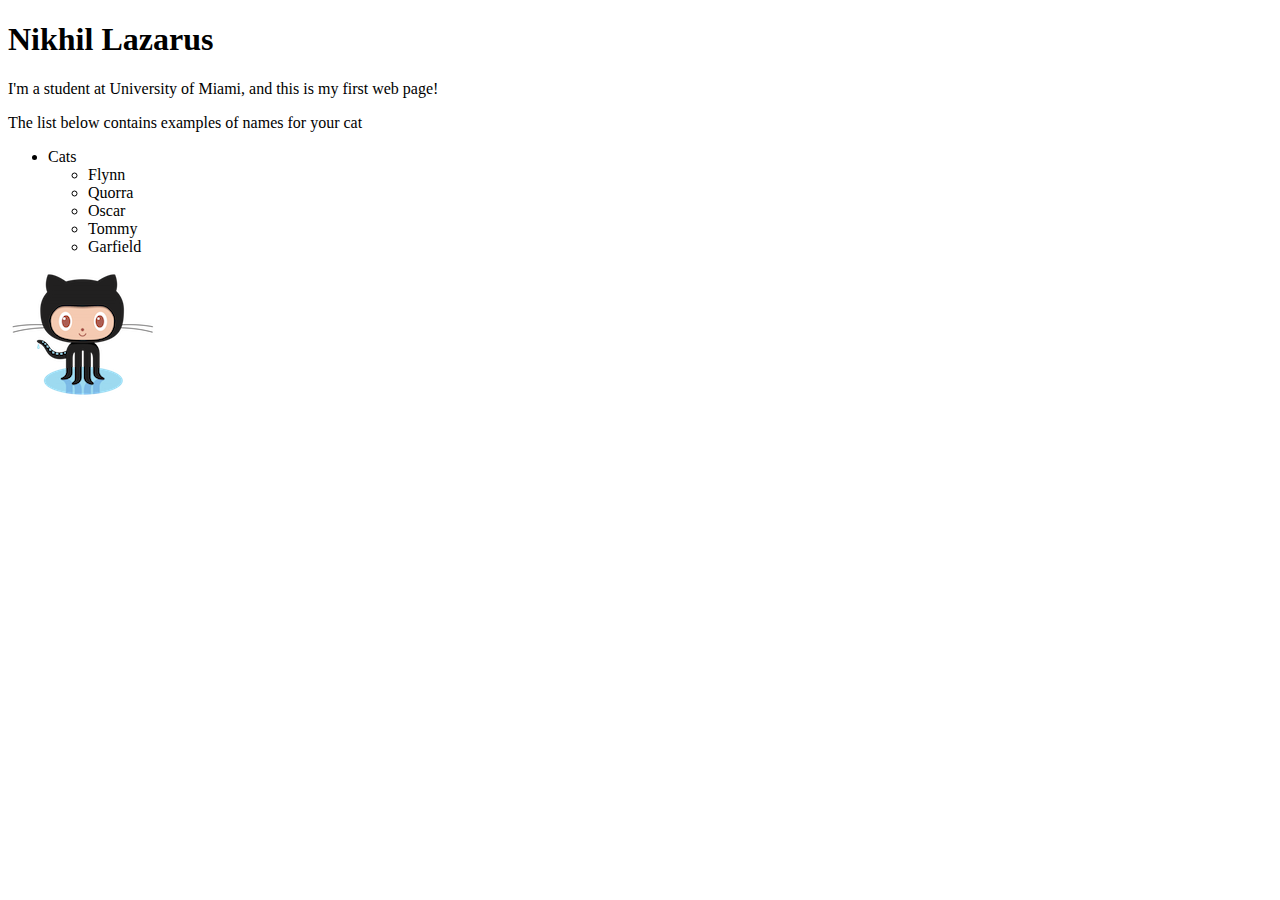
<file: index.html>
<!DOCTYPE html> 
<html>
 <head>
     <meta charset="utf-8">
     <title> My Website </title>
    <body>
        <h1> Nikhil Lazarus </h1>
        <p> I'm a student at University of Miami, and this is my first web page! </p>
        <p> The list below contains examples of names for your cat</p>
        
      <ul> 
        <li> Cats </li>
        <ul>
         <li> Flynn </li>
         <li> Quorra </li>
         <li> Oscar </li>
         <li> Tommy </li>
         <li> Garfield </li>
        </ul>
      </ul>      
      
      <img src="octocat.png" alt="Octocat"/>    
     </body>
    
    </head>
</html>
</file>
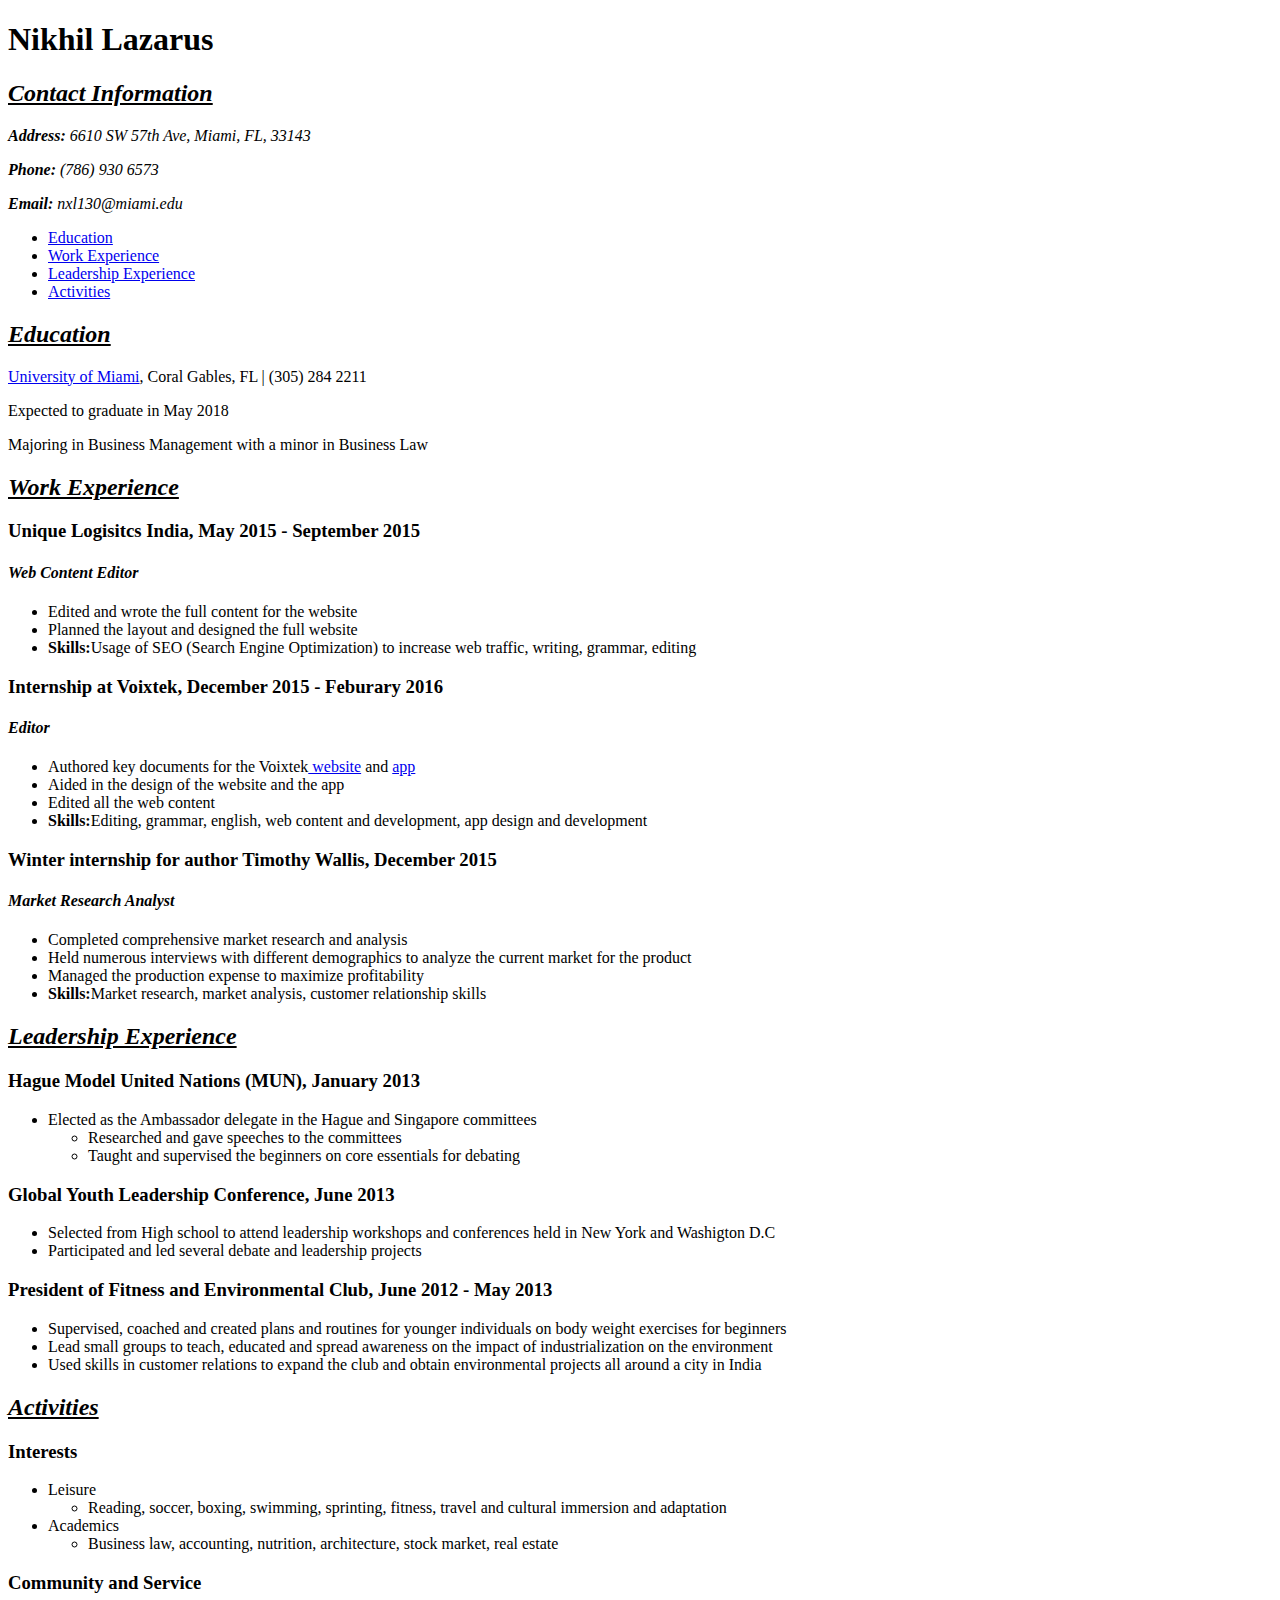
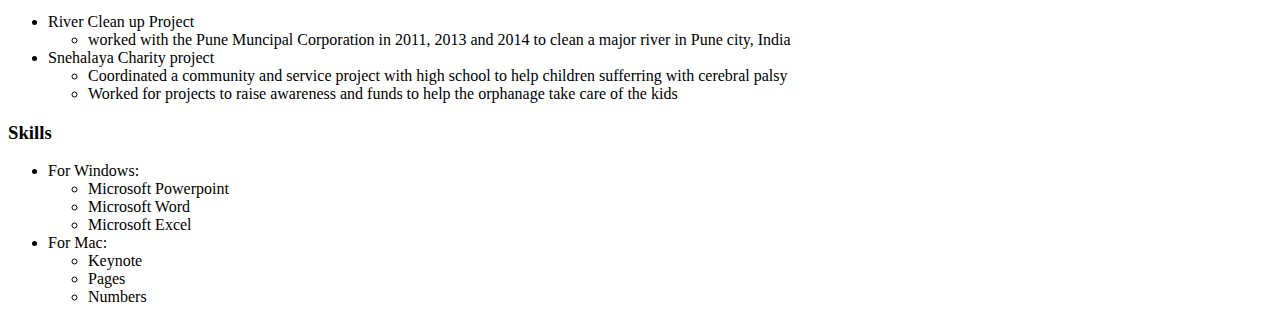
<file: nlazarus.github.io:resume.html>
<!DOCTYPE html>
<html lang="en">
<head>
  <meta charset="UTF-8">
  <title>My Resume</title>
</head>
<body>

  <header>
   <h1>Nikhil Lazarus</h1>

      <h2><em><u>Contact Information</u></em></h2>
    <address>
        <p><strong>Address:</strong> 6610 SW 57th Ave, Miami, FL, 33143</p>
        <p><strong>Phone:</strong> (786) 930 6573</p>
        <p><strong>Email:</strong> nxl130@miami.edu</p>
    </address> 
      
  </header> 

  <nav>
    <ul>
      <li><a href="#education">Education</a></li>
      <li><a href="#work">Work Experience</a></li>
      <li><a href="#leadership">Leadership Experience</a></li>
      <li><a href="#activities">Activities</a></li>    
      </ul>
    </nav>     
    
  <section id="education">   
      <h2><em><u>Education</u></em></h2>
      <p><a href="http://welcome.miami.edu/">University of Miami</a>, Coral Gables, FL   |   (305) 284 2211</p>
      
      <p> Expected to graduate in May 2018</p>
      <p> Majoring in Business Management with a minor in Business Law</p>
    </section>
    
  <section id="work">
        <h2><em><u>Work Experience</u></em></h2>
        
        <h3> Unique Logisitcs India, May 2015 - September 2015 </h3>
        <h4><em>Web Content Editor</em></h4>
        <ul>
         <li>Edited and wrote the full content for the website</li>
         <li>Planned the layout and designed the full website</li> 
         <li><strong>Skills:</strong>Usage of SEO (Search Engine Optimization) to increase web traffic, writing, grammar, editing</li>    
        </ul>
    
        <h3> Internship at Voixtek, December 2015 - Feburary 2016</h3>
        <h4><em>Editor</em></h4>
        <ul>
         <li>Authored key documents for the Voixtek<a href="http://www.ronandersonvocals.com"> website</a> and <a href="https://itunes.apple.com/us/app/voixtek-voice-training/id510629514?mt=8">app</a></li>
         <li>Aided in the design of the website and the app</li>
         <li>Edited all the web content</li>
         <li><strong>Skills:</strong>Editing, grammar, english, web content and development, app design and development</li>    
        </ul>
        
        <h3> Winter internship for author Timothy Wallis, December 2015</h3>
        <h4><em>Market Research Analyst</em></h4>
        <ul>
         <li>Completed comprehensive market research and analysis</li>
         <li>Held numerous interviews with different demographics to analyze the current market for the product</li>
         <li>Managed the production expense to maximize profitability</li>
         <li><strong>Skills:</strong>Market research, market analysis, customer relationship skills</li>    
        </ul>
    </section>
    
    <section id="leadership">
        <h2><em><u>Leadership Experience</u></em></h2>
        
        <h3> Hague Model United Nations (MUN), January 2013</h3>
        <ul>
         <li>Elected as the Ambassador delegate in the Hague and Singapore committees
            <ul>
             <li>Researched and gave speeches to the committees</li>
             <li>Taught and supervised the beginners on core essentials for debating</li>    
            </ul>
         </li>
        </ul>    
            
         <h3>Global Youth Leadership Conference, June 2013</h3>
            <ul>
             <li>Selected from High school to attend leadership workshops and conferences held in New York and Washigton D.C</li>
             <li> Participated and led several debate and leadership projects</li>    
            </ul>
        
         <h3>President of Fitness and Environmental Club, June 2012 - May 2013</h3>
            <ul>
             <li>Supervised, coached and created plans and routines for younger individuals on body weight exercises for beginners</li>
             <li>Lead small groups to teach, educated and spread awareness on the impact of industrialization on the environment</li>
             <li> Used skills in customer relations to expand the club and obtain environmental projects all around a city in India</li>    
            </ul>
    </section>
        
    <section id="activities">
        <h2><em><u>Activities</u></em></h2>
        
        <h3>Interests</h3>
         <ul>
          <li>Leisure
             <ul>
                 <li>Reading, soccer, boxing, swimming, sprinting, fitness, travel and cultural immersion and adaptation</li>
              </ul>
          </li>
          <li>Academics
             <ul>
               <li>Business law, accounting, nutrition, architecture, stock market, real estate</li>
              </ul>
          </li>     
        </ul>
        
        <h3>Community and Service</h3>
         <ul>
          <li>River Clean up Project 
             <ul>
              <li>worked with the Pune Muncipal Corporation in 2011, 2013 and 2014 to clean a major river in Pune city, India</li>
              </ul>
              </li>
          <li>Snehalaya Charity project
            <ul>
             <li>Coordinated a community and service project with high school to help children sufferring with cerebral palsy</li>
             <li>Worked for projects to raise awareness and funds to help the orphanage take care of the kids</li>    
            </ul>
          </li>
         </ul>     
        
        <h3>Skills</h3>
         <ul>
          <li>For Windows:
             <ul>
              <li>Microsoft Powerpoint</li>
              <li>Microsoft Word</li>
              <li>Microsoft Excel</li>
             </ul>         
          <li>For Mac:
              <ul>
               <li>Keynote</li>
               <li>Pages</li>
               <li>Numbers</li>      
              </ul>     
          </li>         
              </ul>
    </section> 
    
    </body>
</html>
</file>
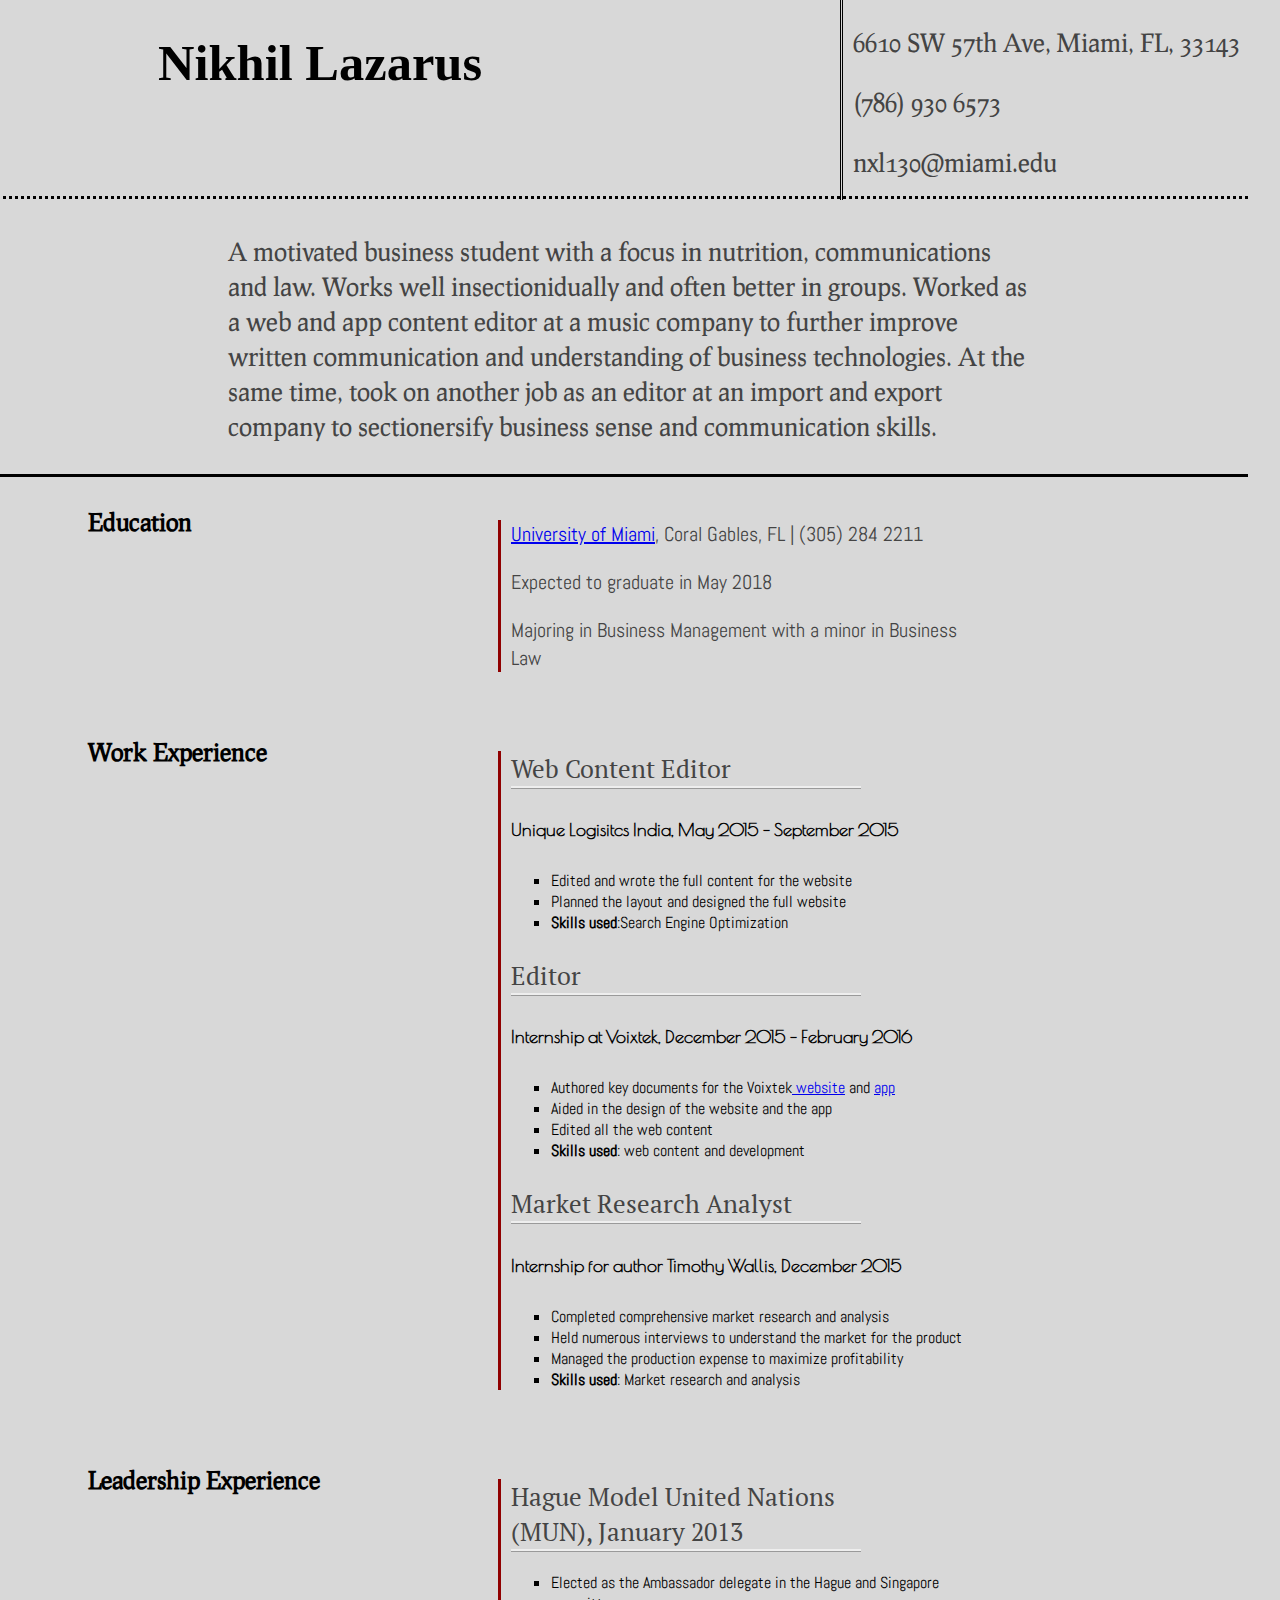
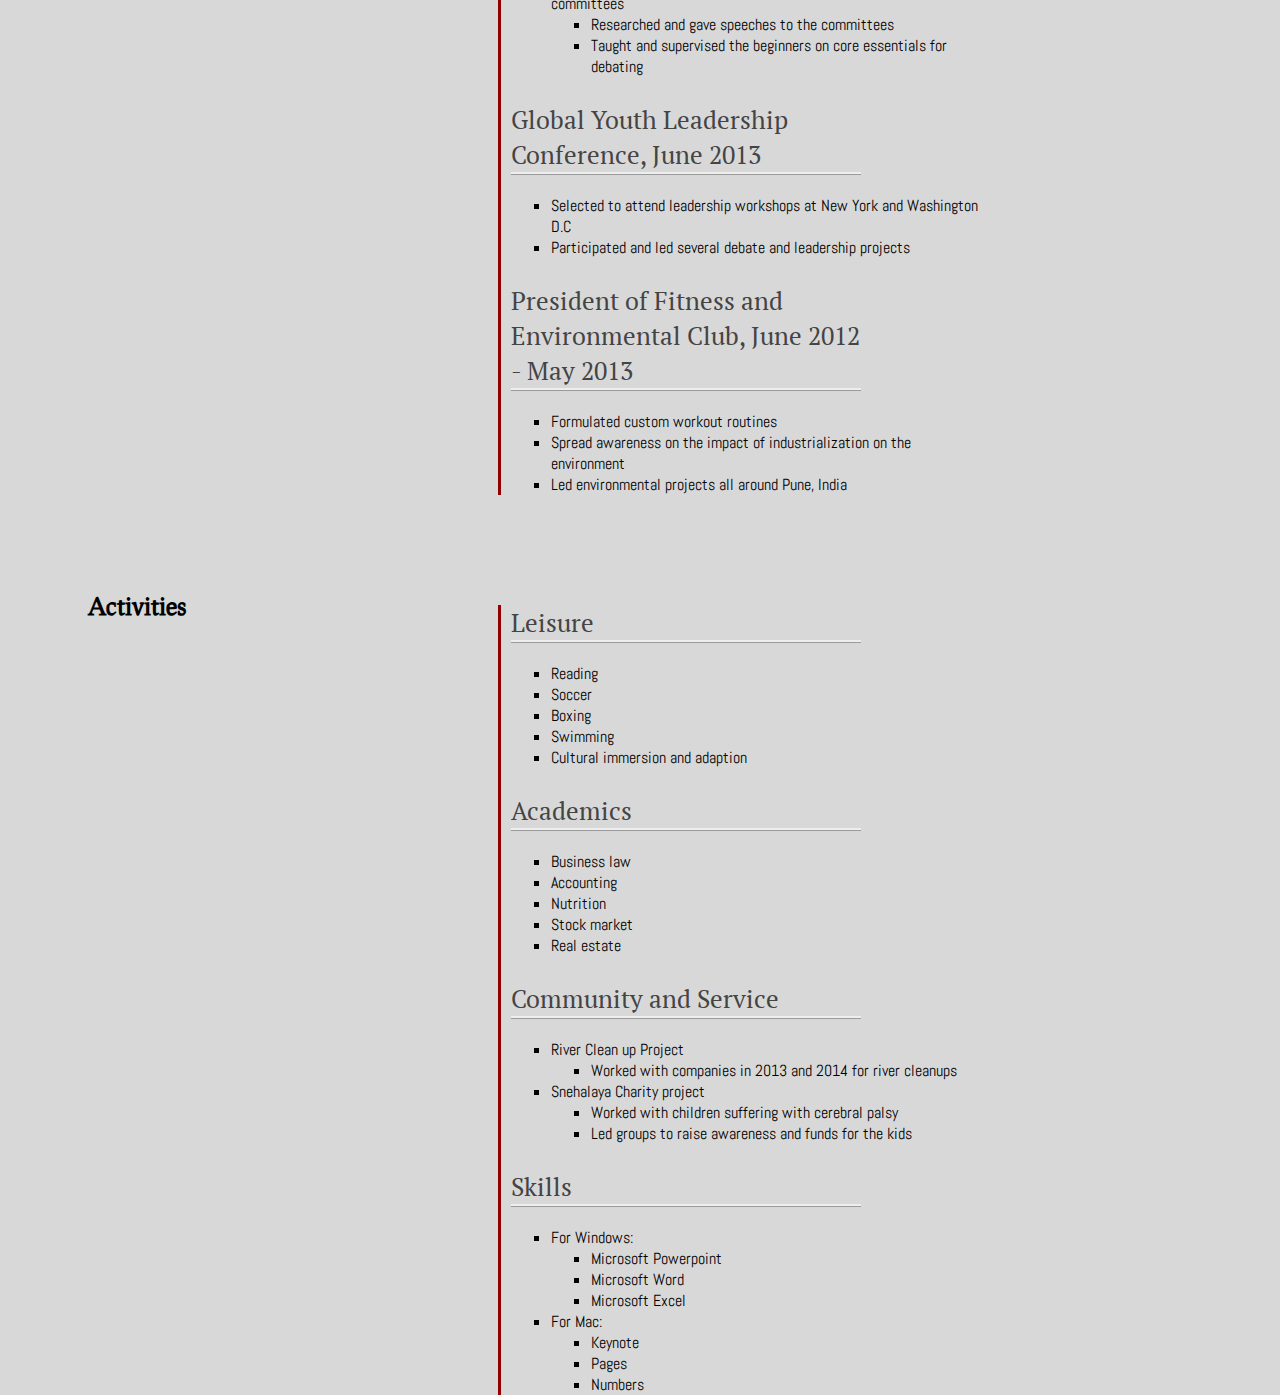
<file: resume.html>
<!DOCTYPE html>
<html lang="en">
<head>
  <meta charset="UTF-8">
  <title>My Resume</title>
  <link href="style.css" rel="stylesheet" />
</head>

 <body>

<header>
<h1>Nikhil Lazarus</h1>

<main>
  <section id= "contact">
        <p>6610 SW 57th Ave, Miami, FL, 33143</p>
        <p>(786) 930 6573</p>
        <p>nxl130@miami.edu</p>
  </section>
</header>

<nav>
  <ul>
    <li><a href="#summary">Personal Profile</a><li>
    <li><a href="#education">Education</a></li>
    <li><a href="#work">Work Experience</a></li>
    <li><a href="#leadership">Leadership Experience</a></li>      <li><a href="#activities">Activities</a></li>
  </ul>
</nav>

<section id="summary" style="
    padding-left: 300px;
    padding-right: 300px;
    width: 800px;">
    <p> A motivated business student with a focus in nutrition, communications and law. Works well insectionidually and often better in groups. Worked as a web and app content editor at a music company to further improve written communication and understanding of business technologies. At the same time, took on another job as an editor at an import and export company to sectionersify business sense and communication skills.</p>
</section>


<section id="education">
  <h2>Education</h2>
</section>

<section id="econtent">
  <p><a href="http://welcome.miami.edu/">University of Miami</a>, Coral Gables, FL   |   (305) 284 2211</p>

  <p> Expected to graduate in May 2018</p>
  <p> Majoring in Business Management with a minor in Business Law</p>
</section>



<section id="work">
  <h2>Work Experience</h2>
</section>

<section id="wcontent">
  <p>Web Content Editor</p>
  <h5>Unique Logisitcs India, May 2015 - September 2015</h5>
    <ul>
       <li>Edited and wrote the full content for the website</li>
       <li>Planned the layout and designed the full website</li>
       <li><strong>Skills used</strong>:Search Engine Optimization
    </ul>

  <p>Editor</p>
  <h5> Internship at Voixtek, December 2015 - February 2016</h5>
    <ul>
       <li>Authored key documents for the Voixtek<a href="http://www.ronandersonvocals.com"> website</a> and <a href="https://itunes.apple.com/us/app/voixtek-voice-training/id510629514?mt=8">app</a></li>
       <li>Aided in the design of the website and the app</li>
       <li>Edited all the web content</li>
       <li><strong>Skills used</strong>: web content and development</li>
    </ul>

  <p>Market Research Analyst</p>
  <h5> Internship for author Timothy Wallis, December 2015</h5>
    <ul>
        <li>Completed comprehensive market research and analysis</li>
        <li>Held numerous interviews to understand the market for the product</li>
        <li>Managed the production expense to maximize profitability</li>
        <li><strong>Skills used</strong>: Market research and analysis</li>
    </ul>
</section>


<section id="leadership">
  <h2>Leadership Experience</h2>
</section>

<section id="lcontent">
  <p> Hague Model United Nations (MUN), January 2013</p>
    <ul>
       <li>Elected as the Ambassador delegate in the Hague and Singapore committees
         <ul>
            <li>Researched and gave speeches to the committees</li>
            <li>Taught and supervised the beginners on core essentials for debating</li>
            </ul>
       </li>
    </ul>

  <p>Global Youth Leadership Conference, June 2013</p>
    <ul>
        <li>Selected to attend leadership workshops at New York and Washington D.C</li>
        <li> Participated and led several debate and leadership projects</li>
    </ul>

  <p>President of Fitness and Environmental Club, June 2012 - May 2013</p>
      <ul>
          <li>Formulated custom workout routines</li>
          <li>Spread awareness on the impact of industrialization on the environment</li>
          <li> Led environmental projects all around Pune, India</li>
      </ul>
</section>


<section id="activities">
  <h2>Activities</h2>
</section>

<section id="acontent">
  <p>Leisure</p>
    <ul>
      <li>Reading</li>
      <li>Soccer</li>
      <li>Boxing</li>
      <li>Swimming</li>
      <li>Cultural immersion and adaption</li>
    </ul>

  <p>Academics</p>
    <ul>
       <li>Business law</li>
       <li>Accounting</li>
       <li>Nutrition</li>
       <li>Stock market</li>
       <li>Real estate</li>
    </ul>


  <p>Community and Service</p>
    <ul>
       <li>River Clean up Project
          <ul>
       <li>Worked with companies in 2013 and 2014 for river cleanups</li>
          </ul>
       </li>
       <li>Snehalaya Charity project
         <ul>
             <li>Worked with children suffering with cerebral palsy</li>
             <li>Led groups to raise awareness and funds for the kids </li>
         </ul>
    </ul>


  <p>Skills</p>
    <ul>
      <li>For Windows:
        <ul>
           <li>Microsoft Powerpoint</li>
           <li>Microsoft Word</li>
           <li>Microsoft Excel</li>
        </ul>
      <li>For Mac:
        <ul>
           <li>Keynote</li>
           <li>Pages</li>
           <li>Numbers</li>
        </ul>
      </li>
    </ul>
</section>

</main>
</body>
</html>
</file>
<file: style.css>
@import "https://fonts.googleapis.com/css?family=Cormorant+Garamond";
@import "https://fonts.googleapis.com/css?family=Prociono";
@import "https://fonts.googleapis.com/css?family=PT+Serif";
@import "https://fonts.googleapis.com/css?family=Abel";
@import "https://fonts.googleapis.com/css?family=Poiret+One";


nav{
  display:none;
}

p {
 font-size: 25px;
 line-height: 1.4em;
 margin-bottom: 20px;
 color: #444;
}

p{
  font-family: "Prociono", sans-serif;
}

body{
  background-color: #D8D8D8;
  max-width: 480px;
  max-height: 960px;
}

h1{
  padding-left: 150px;
  font-family: , sans-serif;
  font-size: 50.5px;
}

#contact{
  float:right;
  padding-right: 40px;
  position:absolute;
  right: 0;
  top:0;

  font-family: "Cormorant Garamond", sans-serif;
  font-size: 25px;
  border-left-style: double;
  padding-left: 10px;
}

#summary{
  padding: 10px;
  position: relative;
  top:70px;
  right:160px;
  border-top-style: dotted;
  border-bottom-style: solid;
}


#summary h2{
  text-align: center;
  position: relative;
  right: 80px;
}

#summary p{
  position: relative;
  left: 80px;
}

#summary,#education,#work,#leadership,#activities h2{
  font-family: "Prociono", sans-serif;
}

#education{
  padding: 30px;
  position: relative;
  top:60px;
  left: 50px;
  padding:20px 10px 30px 30px;
  width: 50%;
}

#work{
  padding: 30px;
  position: relative;
  bottom:20px;
  left: 50px;
  padding:20px 10px 30px 30px;
  width: 50%;
}


#leadership{
  padding: 30px;
  position: relative;
  bottom:80px;
  left: 50px;
  padding:10px 40px 70px 30px;
  width:50%;
  }

#activities{
  padding: 30px;
  position: relative;
  left: 50px;
  bottom:180px;
  width: 50%;
}

#econtent{
  position: relative;
  left: 490px;
  bottom: 25px;
  border-left-style: solid;
  border-left-color: #900000;
  padding-left: 10px;
}

#econtent p{
  font-size: 20px;
  font-family: "Abel", sans-serif;
}

#wcontent{
  position: relative;
  left: 490px;
  bottom: 110px;
  border-left-style: solid;
  border-left-color: #900000;
  padding-left: 10px;
}

#wcontent p{
  border-bottom-style: ridge;
  width: 350px;
  font-family: "PT Serif", sans-serif;
}

#wcontent ul{
  font-family: "Abel", sans-serif;
  list-style-type: square;
}

#lcontent{
  position: relative;
  left: 490px;
  bottom: 210px;
  border-left-style: solid;
  border-left-color: #900000;
  padding-left: 10px;
}

#lcontent p{
  border-bottom-style: ridge;
  width: 350px;
  font-family: "PT Serif", sans-serif
}

#lcontent ul{
  font-family: "Abel", sans-serif;
  list-style-type: square;
}

#acontent{
  position: relative;
  left: 490px;
  bottom: 270px;
  border-left-style: solid;
  border-left-color: #900000;
  padding-left: 10px;
}

#acontent p{
  border-bottom-style: ridge;
  width: 350px;
  font-family: "PT Serif", sans-serif
}

#acontent ul{
  font-family: "Abel", sans-serif;
  list-style-type: square;
}

#wcontent h5{
  font-family: "Poiret One", sans-serif;
  font-size: 18px;
}
</file>
